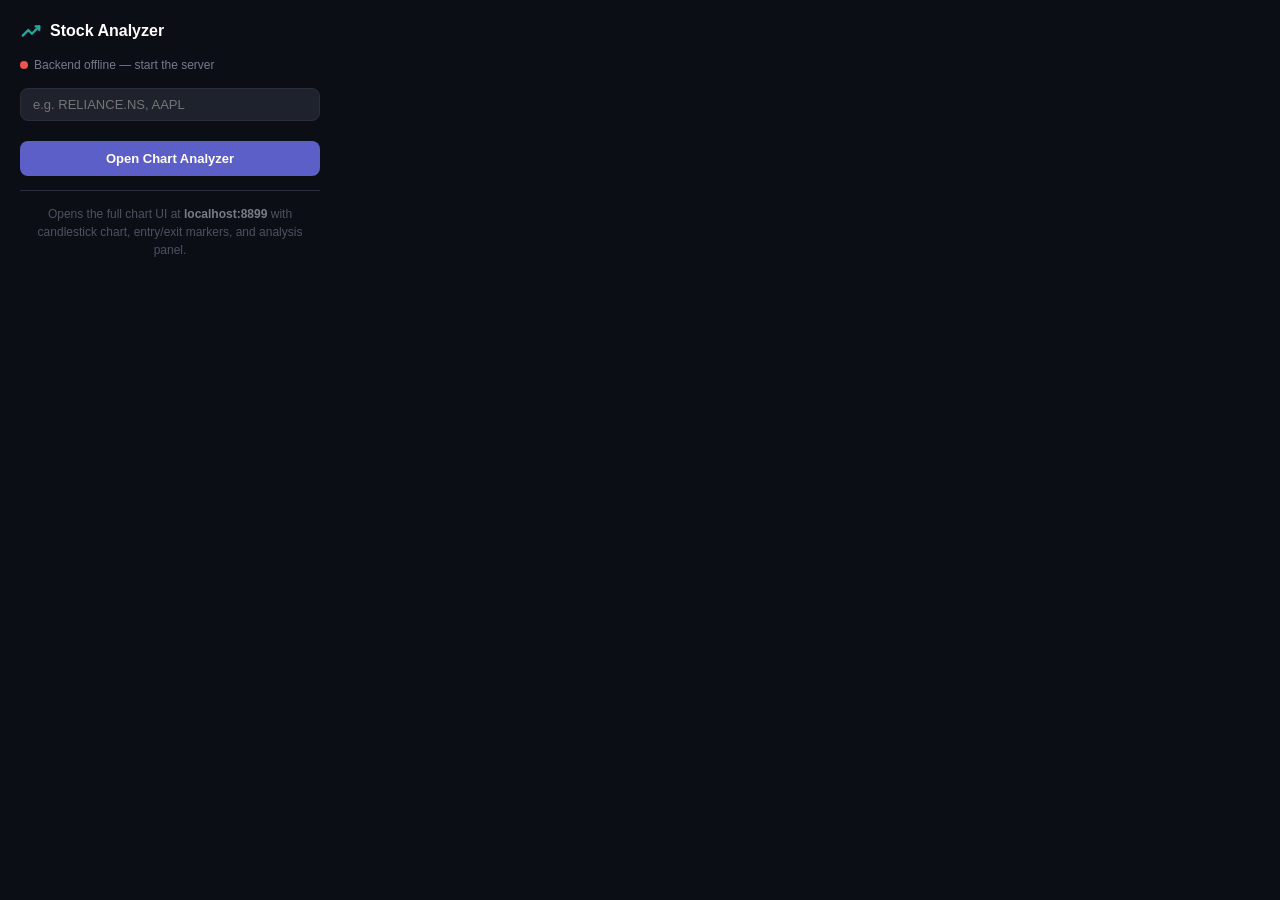
<file: extension/popup.html>
<!DOCTYPE html>
<html lang="en">
<head>
  <meta charset="UTF-8">
  <meta name="viewport" content="width=device-width, initial-scale=1.0">
  <title>Stock Market Analyzer</title>
  <style>
    * { margin: 0; padding: 0; box-sizing: border-box; }
    body {
      width: 340px;
      font-family: -apple-system, BlinkMacSystemFont, 'Segoe UI', Roboto, sans-serif;
      background: #0c0e15;
      color: #d1d4dc;
      font-size: 13px;
      padding: 20px;
    }
    .header { display: flex; align-items: center; gap: 8px; margin-bottom: 16px; }
    .header svg { flex-shrink: 0; }
    .header h1 { font-size: 16px; font-weight: 700; color: #fff; }
    .input-group { display: flex; gap: 6px; margin-bottom: 12px; }
    .input-group input {
      flex: 1; padding: 8px 12px; background: #1e222d; border: 1px solid #2a2e39;
      border-radius: 8px; color: #fff; font-size: 13px; outline: none;
    }
    .input-group input:focus { border-color: #5b5fc7; }
    .btn { padding: 8px 16px; background: #5b5fc7; color: #fff; border: none; border-radius: 8px; font-weight: 600; cursor: pointer; font-size: 13px; }
    .btn:hover { opacity: 0.85; }
    .btn-full { width: 100%; padding: 10px; margin-top: 8px; }
    .status { display: flex; align-items: center; gap: 6px; margin-bottom: 16px; font-size: 12px; color: #787b86; }
    .dot { width: 8px; height: 8px; border-radius: 50%; background: #ef5350; }
    .dot.ok { background: #26a69a; }
    .divider { border: none; border-top: 1px solid #2a2e39; margin: 14px 0; }
    .hint { font-size: 12px; color: #4c525e; text-align: center; margin-top: 8px; line-height: 1.5; }
    .hint strong { color: #787b86; }
  </style>
</head>
<body>
  <div class="header">
    <svg width="22" height="22" viewBox="0 0 24 24" fill="none"><path d="M3 17L9 11L13 15L21 7" stroke="#26a69a" stroke-width="2.5" stroke-linecap="round" stroke-linejoin="round"/><path d="M17 7H21V11" stroke="#26a69a" stroke-width="2.5" stroke-linecap="round" stroke-linejoin="round"/></svg>
    <h1>Stock Analyzer</h1>
  </div>

  <div class="status">
    <span class="dot" id="statusDot"></span>
    <span id="statusText">Checking backend...</span>
  </div>

  <div class="input-group">
    <input type="text" id="symbolInput" placeholder="e.g. RELIANCE.NS, AAPL" spellcheck="false">
  </div>

  <button class="btn btn-full" id="openChartBtn">Open Chart Analyzer</button>

  <hr class="divider">

  <p class="hint">
    Opens the full chart UI at <strong>localhost:8899</strong> with candlestick chart, entry/exit markers, and analysis panel.
  </p>

  <script>
    const API = "http://localhost:8899";
    const dot = document.getElementById("statusDot");
    const statusText = document.getElementById("statusText");
    const symbolInput = document.getElementById("symbolInput");

    fetch(`${API}/api/health`).then(r => {
      if (r.ok) { dot.classList.add("ok"); statusText.textContent = "Backend connected"; }
    }).catch(() => { statusText.textContent = "Backend offline — start the server"; });

    document.getElementById("openChartBtn").addEventListener("click", () => {
      const symbol = symbolInput.value.trim();
      let url = API;
      if (symbol) url += `?symbol=${encodeURIComponent(symbol)}`;
      chrome.tabs.create({ url });
    });

    symbolInput.addEventListener("keydown", (e) => {
      if (e.key === "Enter") document.getElementById("openChartBtn").click();
    });

    chrome.storage.local.get(["lastSymbol"], (d) => {
      if (d.lastSymbol) symbolInput.value = d.lastSymbol;
    });

    symbolInput.addEventListener("change", () => {
      chrome.storage.local.set({ lastSymbol: symbolInput.value.trim() });
    });
  </script>
</body>
</html>
</file>
